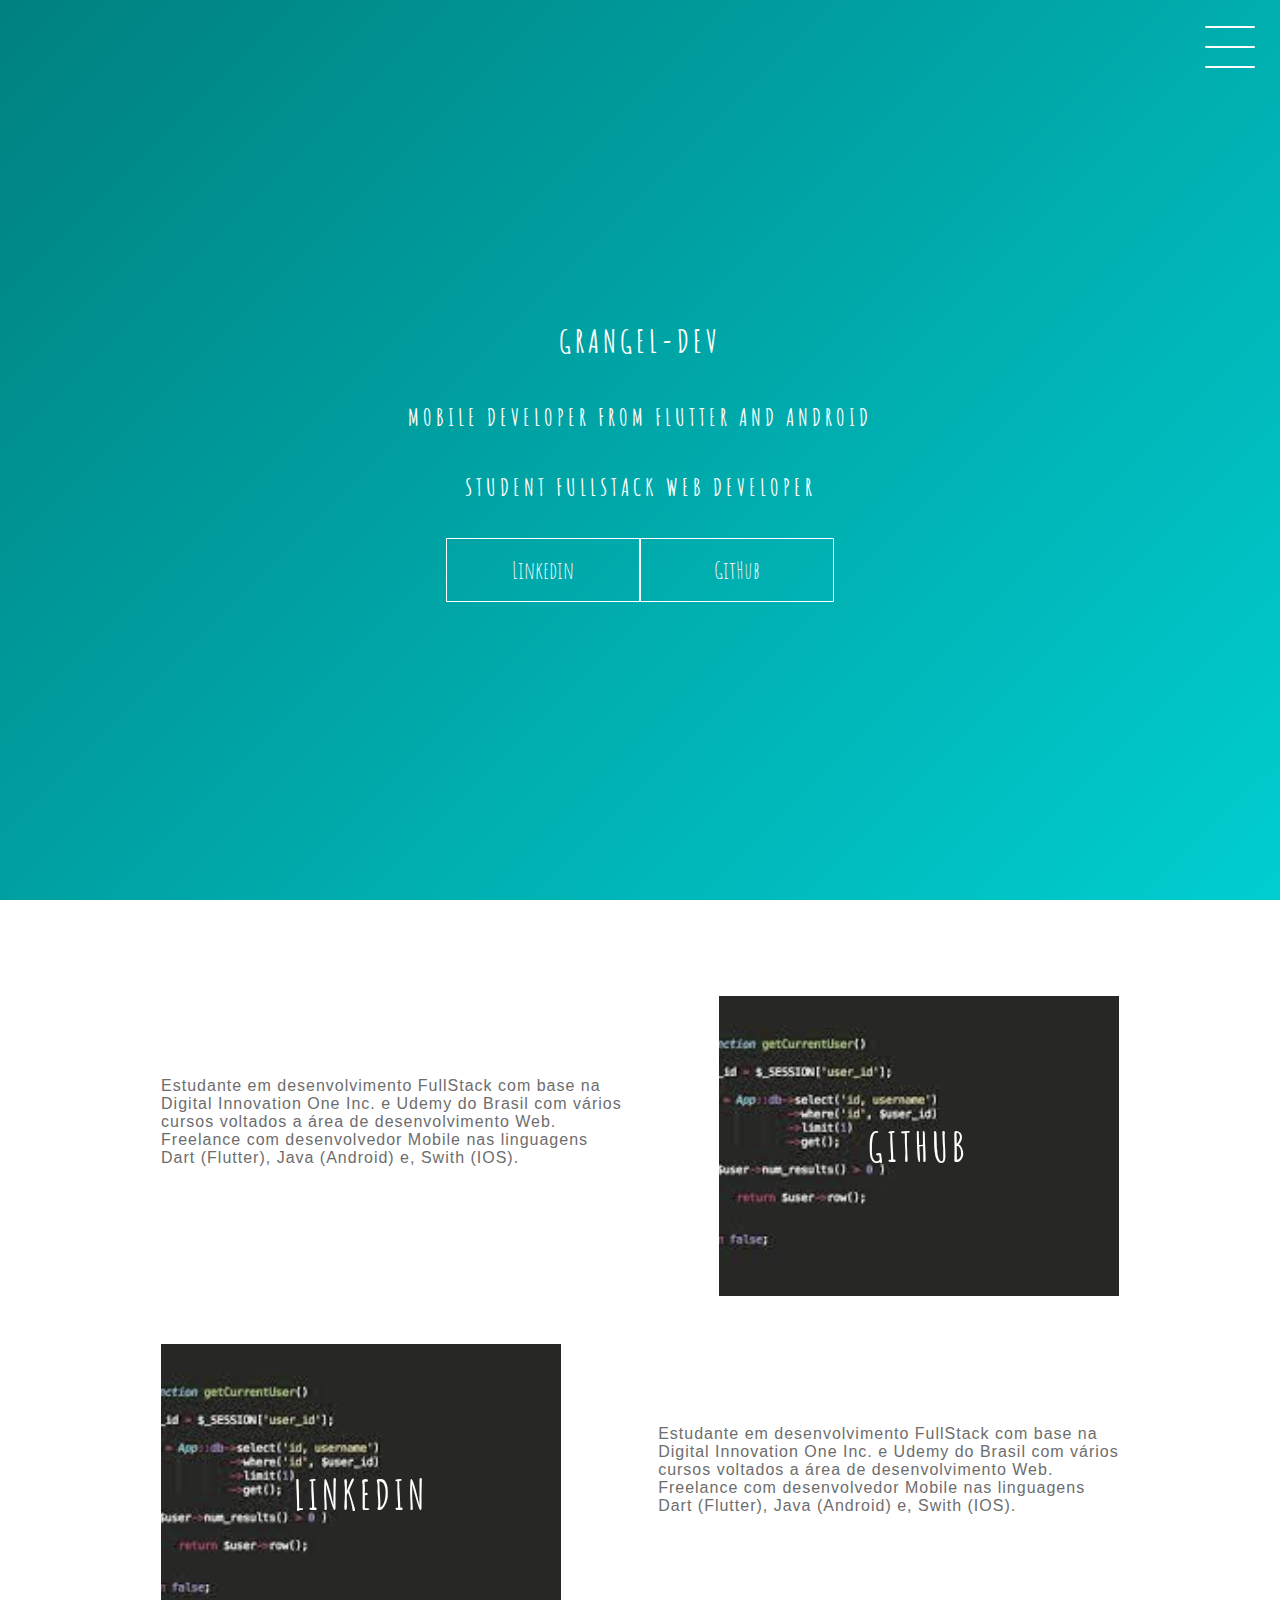
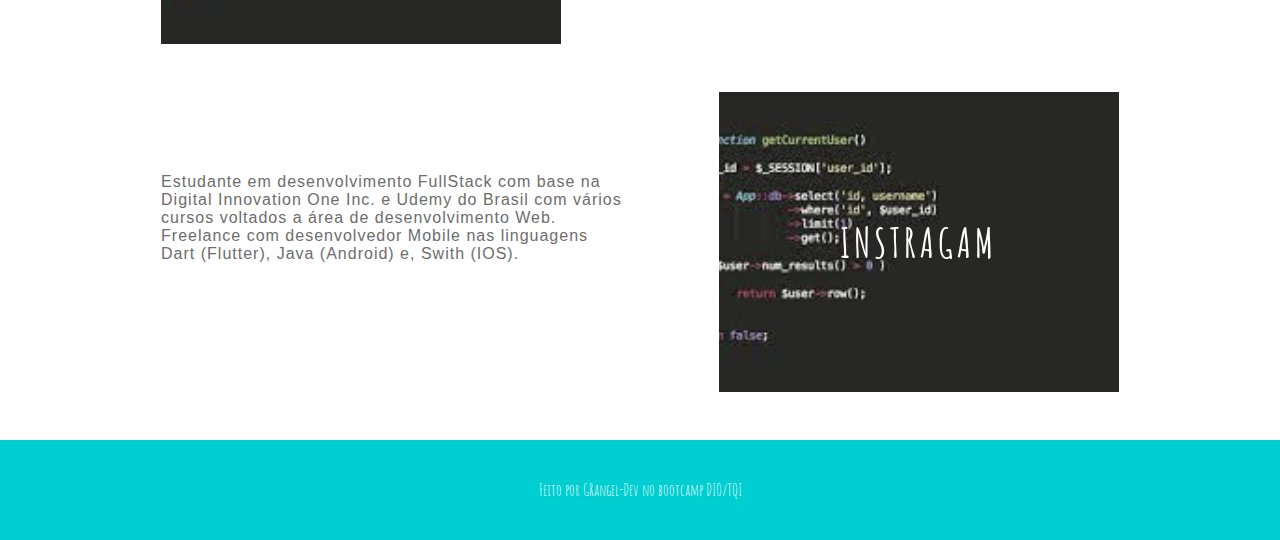
<file: index.html>
<!DOCTYPE html>
<html lang="en">
<head>
     <meta charset="UTF-8">
     <meta name="viewport" content="width=device-width, initial-scale=1.0">
     <link rel="stylesheet" href="style.css">
     <title>Document</title>
</head>
<body>
    <header class="header-wrapper">
            <div class="header">
               <div class="checkbox-container">
                    <div class="checkbox-wrapper">
                         <input type="checkbox" id="toggle">
                         <label class="checkbox" for="toggle">
                             <div class="trace"></div> 
                             <div class="trace"></div>
                             <div class="trace"></div>
                         </label>
                         <div class="menu"></div>
                         <nav class="menu-itens">
                              <ul>
                                  <li>
                                       <a href="#">Home</a>
                                  </li> 
                                  <li>
                                   <a href="#">Sobre</a>
                              </li> 
                              <li>
                                   <a href="#">Projetos</a>
                              </li> 
                              </ul>
                         </nav>
                    </div>
               </div>
          </div>
          <h1>GRangel-Dev</h1>
          <h2>Mobile Developer from Flutter and Android</h2>
          <h2>Student FullStack Web developer</h2>
          <div class="social-media">
               <a href="https://www.linkedin.com/in/germano-rangel-troian-69815337/">Linkedin</a>
               <a href="https://github.com/GRangel-Dev">GitHub</a>
          </div>
     </header> 
          <main class="container">
               <div class="card-container">
                    <div class="card-text">
                          Estudante em desenvolvimento FullStack com base na Digital Innovation One Inc. e Udemy do Brasil com vários cursos voltados a área de desenvolvimento Web.
                         Freelance com desenvolvedor Mobile nas linguagens Dart (Flutter), Java (Android) e, Swith (IOS).
                    </div>
                    <div class="card">
                         <div class="card-wrapper">
                              <h2>GitHub</h2>
                              <p>Veja meus projetos</p>
                         </div>
                    </div>
               </div>
               <div class="card-container">
                    <div class="card">
                         <div class="card-wrapper">
                              <h2>Linkedin</h2>
                              <p>Minha Carreira!</p>
                         </div>
                    </div>
                    <div class="card-text">
                         Estudante em desenvolvimento FullStack com base na Digital Innovation One Inc. e Udemy do Brasil com vários cursos voltados a área de desenvolvimento Web.
                        Freelance com desenvolvedor Mobile nas linguagens Dart (Flutter), Java (Android) e, Swith (IOS).
                   </div>
               </div>
               <div class="card-container">
                    <div class="card-text">
                          Estudante em desenvolvimento FullStack com base na Digital Innovation One Inc. e Udemy do Brasil com vários cursos voltados a área de desenvolvimento Web.
                         Freelance com desenvolvedor Mobile nas linguagens Dart (Flutter), Java (Android) e, Swith (IOS).
                    </div>
                    <div class="card">
                         <div class="card-wrapper">
                              <h2>Instragam</h2>
                              <p>Ou mais do meu dia-a-dia :)</p>
                         </div>
                    </div>
               </div>
          </main>
          <footer class="footer">
               Feito por GRangel-Dev no bootcamp DIO/TQI
          </footer>
     </body>
</html>
</file>
<file: style.css>
@import url('https://fonts.googleapis.com/css2?family=Amatic+SC&display=swap');

body {
     padding: 0;
     margin: 0;
     color: #ffffff;
     font-family: 'amatic sc', sans-serif;
}

/* header */

.header-wrapper{
     height: 100vh;
     width: 100%;
     background: linear-gradient(-45deg, #0000CD, #1E90FF, #87CEEB, #00CED1, #008080);
     background-size: 400% 400%;
     display: flex;
     flex-direction: column;
     align-items: center;
     justify-content: center;
     position: relative;
     animation: backgroundTransition 8s ease-in-out infinite;
}

.header-wrapper .photo {
     position: absolute;
     top: 28px;
     left: 30px;
     background: transparent;
     width: 20%;
     border-radius: 50%;
     border: 1px solid #ffffff;
}

h1 {
     text-transform: uppercase;
     letter-spacing: 4px;
}

h2 {
     text-transform: uppercase;
     letter-spacing: 4px;
}

.social-media {
     margin-top: 1rem;
     display: flex;
}

.social-media a {
    text-decoration: none;
    color: #ffffff;
    font-size: 24px;
    padding: 1rem 4rem;
    border: 1px solid #ffffff;
     min-width: 4rem;
     display: flex;
     justify-content: center;
     align-items: center;
     transition: .5s cubic-bezier(0.55, 0.025, 0.675, 0.97);
}

a:hover {
     color: #0000CD;
     background-color: #ffffff;
}

@keyframes backgroundTransition {
     0% {
          background-position: 0% 80%;
     }
     50% {
          background-position: 80% 100%;
     }
     100% {
          background-position: 0% 90%;
     }
}

/* menu hamburguer */

.checkbox-container {
     display: flex;
     justify-content: center;
     align-items: center;
}

.checkbox {
     height: 100px;
     width: 100px;
     position: absolute;
     top: 0;
     right: 0;
     display: flex;
     justify-content: center;
     cursor: pointer;
     z-index: 9999;
     transition: 400ms ease-in-out 0s;
}

.checkbox .trace {
     width: 50px;
     height: 2px;
     background-color: #ffffff;
     position: absolute;
     border-radius: 4px;
     transition: 0.5s ease-in-out;
}

.checkbox .trace:nth-child(1){
     top: 26px;
     transform: rotate(0);
}

.checkbox .trace:nth-child(2){
     top: 46px;
     transform: rotate(0);
}

.checkbox .trace:nth-child(3){
     top: 66px;
     transform: rotate(0);
}

#toggle {
     display: none;
}

/* menu*/

.menu {
     position: absolute;
     top: 28px;
     right: 30px;
     background: transparent;
     height: 40px;
     width: 40px;
     border-radius: 50%;
     box-shadow: 0px, 0px, 0px, 0px #ffffff;
     z-index: -1;
     transition: 400ms ease-in-out 0s;
}

.menu-itens {
     position: fixed;
     top: 0;
     left: 0;
     width: 100%;
     height: 100vh;
     display: flex;
     justify-content: center;
     align-items: center;
     z-index: 2;
     opacity: 0;
     visibility: hidden;
     transition: 400ms ease-in-out 0s;
}

.menu-itens ul {
     list-style-type: none;
}

.menu-itens ul li a {
     margin: 10px 0;
     color: #1E90FF;
     text-decoration: none;
     text-transform: uppercase;
     letter-spacing: 4px;
     font-size: 40px;
}

/* animação do menu*/

#toggle:checked + .checkbox .trace:nth-child(1)  {
     transform: rotate(45deg);
     background-color: #4B0082;
     top: 47px;
}

#toggle:checked + .checkbox .trace:nth-child(2)  {
     transform: translate(-100px);
     width: 30px;
     visibility: hidden;
     opacity: 0;
}

#toggle:checked + .checkbox .trace:nth-child(3)  {
     transform: rotate(-45deg);
     background-color: #4B0082;
     top: 48px;
}

#toggle:checked + .checkbox {
     background-color: white;
}

#toggle:checked ~ .menu {
     box-shadow: 0px 0px 0px 100vmax white;
     z-index: 1;
}

#toggle:checked ~ .menu-itens {
     visibility: visible;
     opacity: 1;
}

/*cards */

.container {
     width: 100%;
     height: auto;
     display: flex;
     flex-direction: column;
     justify-content: space-evenly;
     align-items: center;
     margin: 3rem 0;
}

.card-container {
     display: flex;
     align-items: center;
     justify-content: space-evenly;
     width: 90%;
}

.card {
     height: 300px;
     width: 400px;
     margin: 3rem 0 0 0;
     background-image: url('./teste.jpeg');
     background-position: center;
     background-repeat: no-repeat;
     background-size: cover;
     display: flex;
     justify-content: center;
     align-items: center;
     filter: grayscale(0.5);
     color: #ffffff;
     cursor: pointer;
     transition: 0.3s;
}

.card-text {
     width: 40%;
     font-family: sans-serif;
     letter-spacing: 1px;
     color: rgb(109, 109, 109);
}

.card-wrapper {
     text-align: center;
     display: flex;
     flex-direction: column;
     justify-content: center;
     align-items: center;
     position: relative;
}

.card-wrapper::before {
     content: '';
     position: absolute;
     height: 100px;
     width: 100px;
     display: block;
     border: 1px solid #ffffff;
     opacity: 0;
     transition: 0.3s;
}

.card-wrapper h2 {
     font-size: 40px;
     text-transform: uppercase;
     letter-spacing: 4px;
     margin: 0;
     transition: 0.3s;
}

.card-wrapper p {
     font-size: 0;
     visibility: hidden;
     opacity: 0;
     font-weight: bold;
     text-transform: uppercase;
     transition: 0.3s;
}

.card:hover {
     filter: unset;
}

.card:hover > .card-wrapper::before {
     opacity: 1;
     width: 350px;
     height: 250px;
}

.card:hover > .card-wrapper p {
     font-size: 14px;
     opacity: 1;
     visibility: visible;
}

/* footer */

.footer {
     height: 100px;
     width: 100%;
     display: flex;
     justify-content: center;
     align-items: center;
     background-color: #00CED1;
}

/* responsivo mobile */

@media (max-width: 800px) {
     .social-media {
          display: flex;
          flex-direction: column;
     }

     .container {
          margin: 0;
     }

     .card-container {
          flex-direction: column;
     }

     .container .card-container:nth-child(1),
     .container .card-container:nth-child(3) {
          flex-direction: column-reverse ;
     }
     
     .card {
          height: 250px;
          width: 250px;
     }

     .card-text {
          width: 90%;
          margin-top: 2rem;
          text-align: center;
     }

     .card:hover > .card-wrapper::before{
          height: 190px;
          width: 190px;

     }
}
</file>
